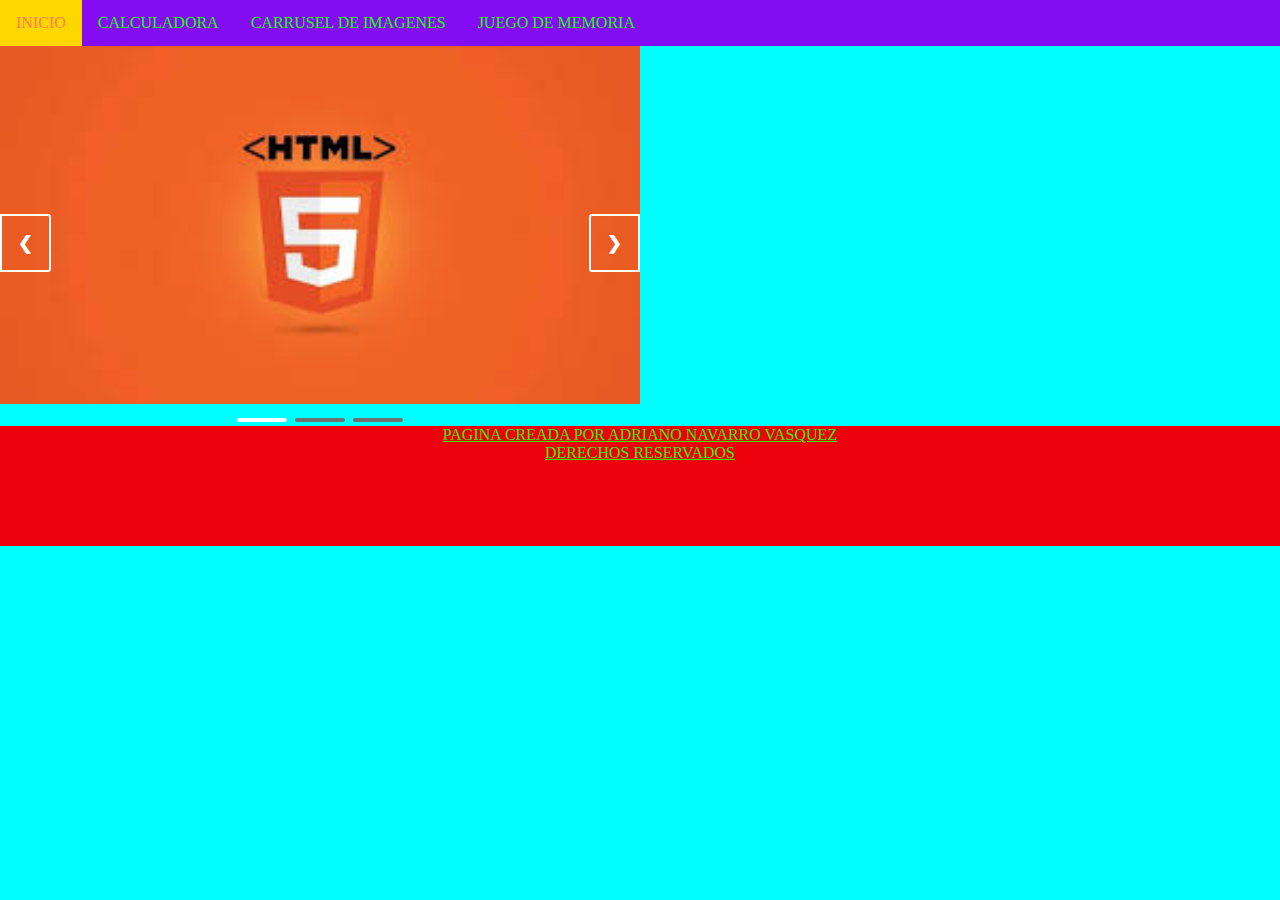
<file: carrusel.html>
<!DOCTYPE html>
<html lang="en">
<head>
    <meta charset="UTF-8">
    <meta http-equiv="X-UA-Compatible" content="IE=edge">
    <meta name="viewport" content="width=device-width, initial-scale=1.0">
    <title>Carrusel de Imagenes</title>
    <link rel="stylesheet" href="./CSS/carrusel.css">
</head>
<body>
    <nav >
        <ul>
            <li><a href="index.html">INICIO</a></li>
            <li><a href="./calcu.html">CALCULADORA</a></li>
            <li><a href="./carrusel.html">CARRUSEL DE IMAGENES</a></li>
            <li><a href="./juego.html">JUEGO DE MEMORIA</a></li>
        </ul>
    </nav>
    <div class="container">
        <div class="mySlides">
            <img src="image/descarga (1).jpg" alt="imagen-1">
        </div>
        <div class="mySlides">
            <img src="image/css_blog.png" alt="">
        </div>
        <div class="mySlides">
            <img src="image/descarga (2).jpg" alt="">
        </div>
        
        <a class="prev" onclick="plusSlides(-1)">&#10094;</a>
        <a class="next" onclick="plusSlides(1)">&#10095;</a>

        <div class="elements">
            <span class="quadrate" onclick="currentSlide(1)"></span>
            <span class="quadrate" onclick="currentSlide(2)"></span>
            <span class="quadrate" onclick="currentSlide(3)"></span>
        </div>
    </div>
    <script src="./js/carrusel1.js"></script>
    <footer style="background-color:rgb(236, 0, 12); width: 100%; height: 20%; color: rgb(48, 241, 0); text-align: right"> 
        <p style="text-align:center ;">PAGINA CREADA POR ADRIANO NAVARRO VASQUEZ </p>
        <p style="text-align:center ;">DERECHOS RESERVADOS </p>
</footer>
</body>
</file>
<file: CSS/carrusel.css>
*{
    padding: 0;
    margin: 0;
    box-sizing: border-box;
}
body{
    margin: 0;
}

body{
    height: 600px;
    background-color: cyan;
    background-image: url("https://o.quizlet.com/QL5p-W2ruf5P4-LAy63fxQ_b.jpg");
    background-repeat: no-repeat;
    background-size: 100%;
    background-position-x: center;
    background-position-y: center;
    background-attachment: fixed;
}

title{
    color: darkgoldenrod;
}

.prueba{
    width: 100%;
    min-height: 500px;
    position: relative;
    overflow: hidden;
}

#testo1{
    color:aliceblue
} 

td{
    color: rgb(0, 128, 0);
}

video{
    position: absolute;
    left: 0;
    height: 100%;
    z-index: -1;
}
table, th,td{
    border-style: dashed;
    border-width: 2px solid;
    border-color: rgb(255, 0, 51);
}


table{
    width: 100%;
    text-align: center;
    border-collapse: collapse;
}

td img{
    width: 50%;
}

th{
    height: 50px;
    background-color: rgb(0, 217, 255);
}

td{
    height: 30px;
    vertical-align: middle;    /*bottom=abajo, middle=centro, top=arriba*/
}

tr:hover{
    background-color: aqua;
}

ul{
    list-style-type: none;/*quitar viñetas*/
    margin: 0;/*espacio externo*/
    padding: 0;/*espacio interno*/
    overflow: hidden;/*texto flotante este en el cuadr*/
    background-color: rgb(131, 12, 243);
}

ol{
    color:rgb(0, 225, 255)
}


li{
    float: left;/*texto flotante*/
}

li a{
    display: block;
    color: rgb(30, 255, 0);
    text-align: center;
    padding: 14px 16px;
    text-decoration: none;
}

li a:hover{
    background-color: black;
}

/*seudocodigo que cambia al pasar el mouse*/

li a:hover{
    background-color: gold;
    color: coral;
}


.tittle{
    color: aquamarine;
}

.container{
    width: 50%;
    position: relative;
}
.mySlides{
    display: none;
}
.mySlides img{
    width: 100%;
}
.prev,
.next{
    cursor: pointer;
    position: absolute;
    top: 50%;
    width: auto;
    margin-top: -22px;
    padding: 16px;
    color: #fff;
    font-weight: bold;
    font-size: 18px;
    transition: 0.6 ease;
    border-radius: 0 3px 3px 0;
    user-select: none;
    border:  solid #fff 2px;
}
.next {
    right: 0;
    border-radius: 3px 0 0 3px;
}
.prev:hover,
.next:hover{
    background-color: rgba(0, 0, 0, 0.8);
}
.elements{
    text-align: center;
}
.quadrate{
    cursor: pointer;
    height: 4px;
    width: 50px;
    margin: 0 2px;
    background-color: #717171;
    display: inline-block;
    transition: background-color 0.6s ease;
    border-radius: 2px;
}
.active, .quadrate:hover{
    background-color: #fff;
}
@media screen and (max-width:900px) {
    .container{
        width: 100%;
    }
}
@media screen and (max-width:500px) {
    .container{
        width: 100%;
    }
    .prev,
    .next{
        padding: 5px;
    }
}

footer{
    background-color: none;
    text-align: center;
    color: aquamarine;
    text-decoration: underline;
    background-position: center center;
    background-image: url("https://png.pngtree.com/thumb_back/fw800/background/20190223/ourmid/pngtree-violet-blue-neon-strip-dynamic-banner-background-curvebeamlightneon-lightviolet-blue-image_83239.jpg");
    background-size: cover;
}
</file>
